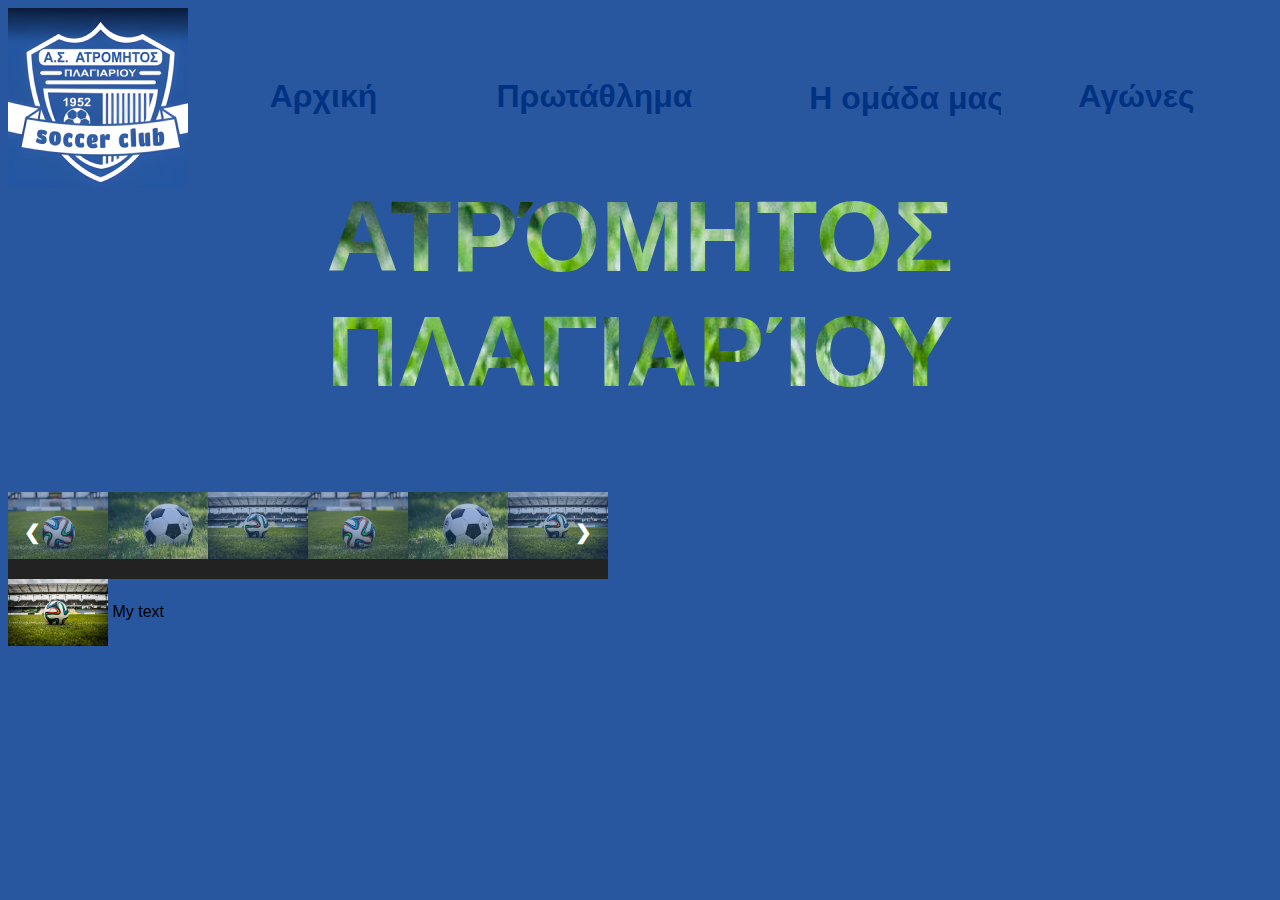
<file: index.html>
<!DOCTYPE html>
<html>
    <head>
        <meta charset="UTF-8">
        <title>Ατρόμητος Πλαγιαρίου</title>
        <meta name="viewport" content="width=device-width, initial-scale=1">
        <link rel="stylesheet" type="text/css" href="style.css" />
        <link rel="stylesheet" href="https://cdnjs.cloudflare.com/ajax/libs/font-awesome/4.7.0/css/font-awesome.min.css">
        <script src="/script.js"></script>
    </head>
    <body>
        <div id="banner">
            <img style="width: 180px; height: 180px;" src="/media/Banner.png" />  
            
            <div id="nav-bar"><a href="/index.html">Αρχική</a></div>
            <div id="nav-bar"><a href="/pages/championship.html">Πρωτάθλημα</a></div>
            <div id="nav-bar">
                <div id= "nav-bar" class= "dropdown">
                    <button class="dropbtn"> Η ομάδα μας <i class="fa fa-caret-down"></i> </button>
                    <div class="dropdown-content">
                        <a href="/pages/history.html"> Η ιστορία μας </a>
                        <a href="/pages/program.html"> Προγράμματα </a>
                        <a href="/pages/our_team.html"> Ομάδα αγώνων </a>
                        <a href="/pages/contact_us.html"> Επικοινωνία </a>
                    </div>
                </div>
            </div>
            <div id="nav-bar"><a href="/pages/matches.html">Αγώνες</a></div>
        </div>
        <h2 id="title"> Ατρόμητος Πλαγιαρίου </h2>

        <!-- Container for the image gallery -->
        <div class="container">
            <div class="row">
                <div class="column">
                    <img class="demo cursor" src="/media/image (2).jpg" style="width:100%" onclick="currentSlide(1)" alt="The Woods">
                </div>
                <div class="column">
                    <img class="demo cursor" src="/media/image (3).jpg" style="width:100%" onclick="currentSlide(2)" alt="Cinque Terre">
                </div>
                <div class="column">
                    <img class="demo cursor" src="/media/image (4).jpg" style="width:100%" onclick="currentSlide(3)" alt="Mountains and fjords">
                </div>
                <div class="column">
                    <img class="demo cursor" src="/media/image (2).jpg" style="width:100%" onclick="currentSlide(4)" alt="Northern Lights">
                </div>
                <div class="column">
                    <img class="demo cursor" src="/media/image (3).jpg" style="width:100%" onclick="currentSlide(5)" alt="Nature and sunrise">
                </div>
                <div class="column">
                    <img class="demo cursor" src="/media/image (4).jpg" style="width:100%" onclick="currentSlide(6)" alt="Snowy Mountains">
                </div>
            </div>

            <div class="caption-container">
                <p id="caption"></p>
            </div>

            <div class="mySlides">
            <div class="numbertext">1 / 6</div>
                <img src="/media/image (2).jpg" style="width:100%">
            </div>
        
            <div class="mySlides">
            <div class="numbertext">2 / 6</div>
                <img src="/media/image (3).jpg" style="width:100%">
            </div>
        
            <div class="mySlides">
            <div class="numbertext">3 / 6</div>
                <img src="/media/image (4).jpg" style="width:100%">
            </div>
        
            <div class="mySlides">
            <div class="numbertext">4 / 6</div>
                <img src="/media/image (2).jpg" style="width:100%">
            </div>
        
            <div class="mySlides">
            <div class="numbertext">5 / 6</div>
                <img src="/media/image (3).jpg" style="width:100%">
            </div>
        
            <div class="mySlides">
            <div class="numbertext">6 / 6</div>
                <img src="/media/image (4).jpg" style="width:100%">
            </div>
        
            <!-- Next and previous buttons -->
            <a class="prev" onclick="plusSlides(-1)">&#10094;</a>
            <a class="next" onclick="plusSlides(1)">&#10095;</a>
        
        <section id="classes">
            <img src="/media/image (4).jpg" width="100px" id="image_classes">
            <span>My text</span>
        </section>
    </body>
</html>
</file>
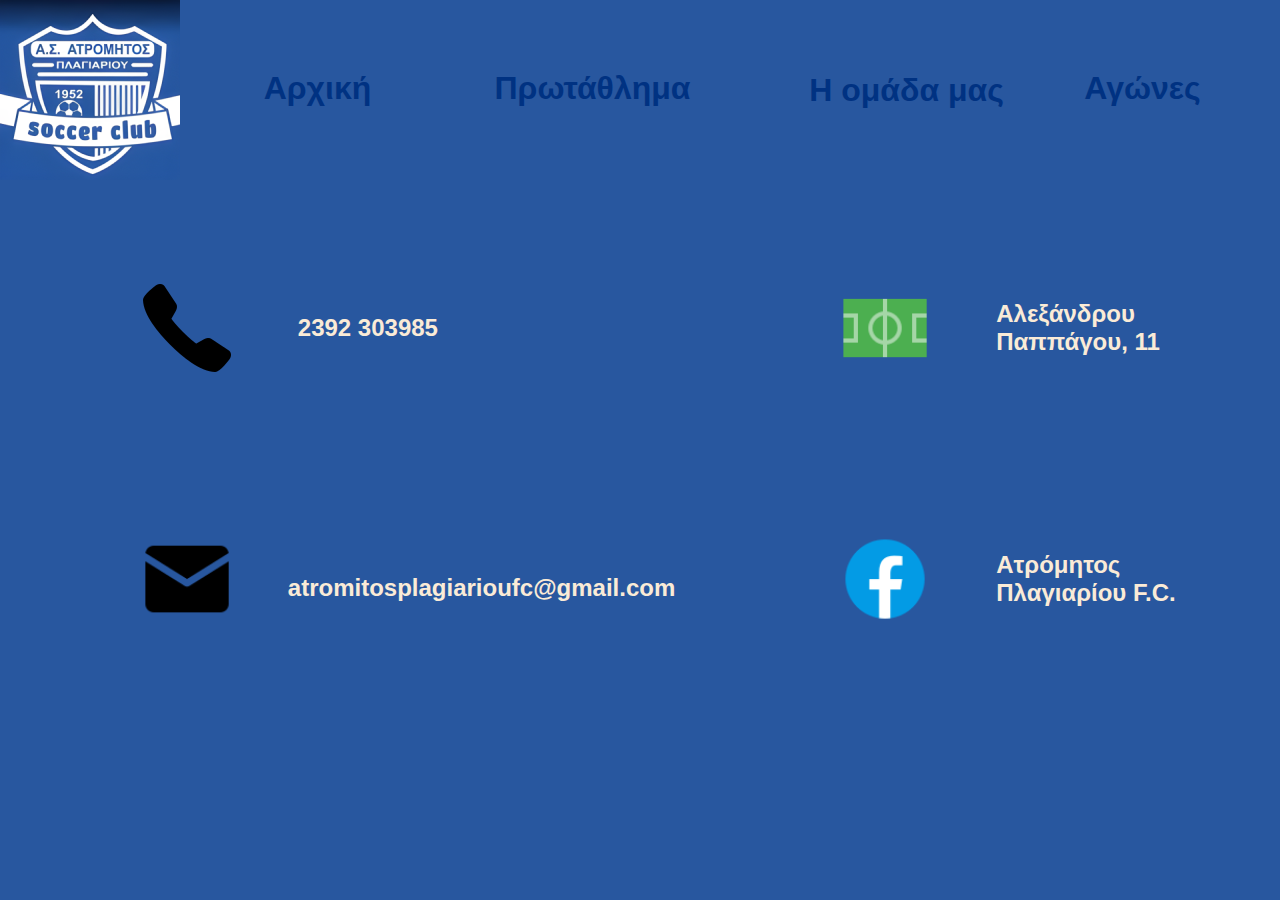
<file: pages/contact_us.html>
<!DOCTYPE html>
<html>
    <head>
        <meta charset="UTF-8">
        <title>Ατρόμητος Πλαγιαρίου</title>
        <meta name="viewport" content="width=device-width, initial-scale=1">
        <link rel="stylesheet" type="text/css" href="/style(2).css" />
        <link rel="stylesheet" href="https://cdnjs.cloudflare.com/ajax/libs/font-awesome/4.7.0/css/font-awesome.min.css">
        <script src="/script.js"></script>
    </head>
    <body>
        <div id="banner">
        <img style="width: 180px; height: 180px;" src="/media/Banner.png" />  
        <div id="nav-bar"><a href="/index.html">Αρχική</a></div>
        <div id="nav-bar"><a href="/pages/championship.html">Πρωτάθλημα</a></div>
        <div id="nav-bar">
            <div id= "nav-bar" class= "dropdown">
            <button class="dropbtn"> Η ομάδα μας <i class="fa fa-caret-down"></i> </button>
                <div class="dropdown-content">
                <a href="/pages/history.html"> Η ιστορία μας </a>
                <a href="/pages/program.html"> Προγράμματα </a>
                <a href="/pages/our_team.html"> Ομάδα αγώνων </a>
                <a href="#"> Επικοινωνία </a>
                </div>
            </div>
        </div>
        <div id="nav-bar"><a href="/pages/matches.html">Αγώνες</a></div>
        </div>
        <div id="contact_table">
            <table>
                <tr>
                    <td id="cell"> <a href="tel:6987391425"> <img src="/media/icons8-phone-100.png" width="100px" id="contact_icon"> </a> </td>
                    <td id="cell"><h2 id="contact"> 2392 303985 </h2></td>
                    <td id="cell"> <a href="https://www.google.com/maps/place/%CE%93%CE%AE%CF%80%CE%B5%CE%B4%CE%BF+%CE%A0%CE%BB%CE%B1%CE%B3%CE%B9%CE%B1%CF%81%CE%AF%CE%BF%CF%85+%22%CE%91%CE%B8.+%CE%A0%CE%BB%CF%89%CF%84%CF%83%CE%B9%CE%BA%CE%B1%CF%82%22/@40.478015,22.9573694,18z/data=!4m6!3m5!1s0x14a815c17d2b1c8d:0x1d67fe80f4d20549!8m2!3d40.4778632!4d22.9566832!16s%2Fg%2F11f64hlc1z?entry=ttu" target="_blank"> <img src="/media/icons8-stadium-96.png" width="100px" id="contact_icon"> </a> </td>
                    <td id="cell"><h2 id="contact"> Αλεξάνδρου Παππάγου, 11</h2></td>
                </tr>
                <tr>
                    <td id="cell"><a href= "mailto: atromitosplagiarioufc@gmail.com" ?SUBJECT=”urgent email”> <img src="/media/icons8-email-96.png" width="100px" id="contact_icon"> </a> </td>
                    <td id="special_cell"><h2 id="contact"> atromitosplagiarioufc@gmail.com </h2></td>
                    <td id="cell"><a href="https://www.facebook.com/AtromitosP/?locale=el_GR" target="_blank"><img src="/media/icons8-facebook-96.png" width="100px" id="contact_icon"></a></td>
                    <td id="cell"><h2 id="contact"> Ατρόμητος Πλαγιαρίου F.C. </h2></td>
                </tr>
            </table>
        </div>
    </body>
</html>
</file>
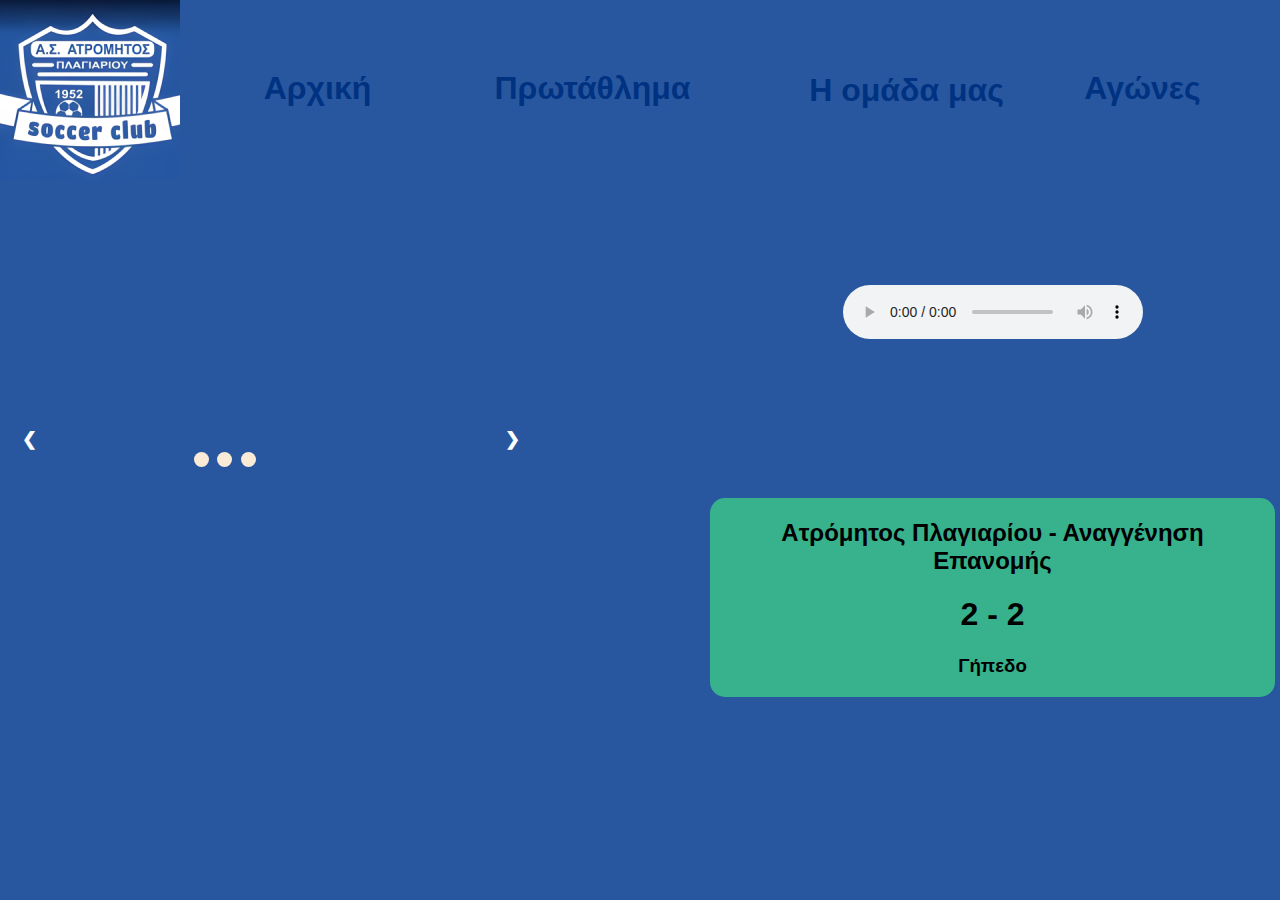
<file: pages/history.html>
<!DOCTYPE html>
<html>
    <head>
        <meta charset="UTF-8">
        <title>Ατρόμητος Πλαγιαρίου</title>
        <meta name="viewport" content="width=device-width, initial-scale=1">
        <link rel="stylesheet" type="text/css" href="/style_matches.css" />
        <link rel="stylesheet" href="https://cdnjs.cloudflare.com/ajax/libs/font-awesome/4.7.0/css/font-awesome.min.css">
        <script src="/script.js"></script>
    </head>
    <body>
        <div id="banner">
        <img style="width: 180px; height: 180px;" src="/media/Banner.png" />  
        <div id="nav-bar"><a href="/index.html">Αρχική</a></div>
        <div id="nav-bar"><a href="/pages/championship.html">Πρωτάθλημα</a></div>
        <div id="nav-bar">
            <div id= "nav-bar" class= "dropdown">
            <button class="dropbtn"> Η ομάδα μας <i class="fa fa-caret-down"></i> </button>
                <div class="dropdown-content">
                <a href="#"> Η ιστορία μας </a>
                <a href="/pages/program.html"> Προγράμματα </a>
                <a href="/pages/our_team.html"> Ομάδα αγώνων </a>
                <a href="/pages/contact_us.html"> Επικοινωνία </a>
                </div>
            </div>
            </div>
        <div id="nav-bar"><a href="/pages/matches.html">Αγώνες</a></div>
        </div>
      <div id="audio">
        <audio controls>
            <source src="/media/music.mp3" type="audio/mp3">
          Your browser does not support the audio element.
          </audio>
      </div>
      <table id= "matches_info_table">
            <tr>
                <td rowspan="2" style="width:700px;"> 
                    <div class="slideshow-container">

                        <!-- Full-width images with number and caption text -->
                        <div class="mySlides fade">
                          <div class="numbertext">1 / 3</div>
                          <section class="pitch">
                            <div class="field left">
                                <div class="penalty-area">
                                </div>
                            </div>
                            <div class="center-circle"></div>
                              <div class="home-team">
                                <div class="player one"></div>
                                <div class="player two"></div>
                                <div class="player three"></div>
                                <div class="player four"></div>
                                <div class="player five"></div>
                                <div class="player six"></div>
                                <div class="player seven"></div>
                                <div class="player eight"></div>
                                <div class="player nine"></div>
                                <div class="player ten"></div>
                                <div class="player eleven"></div>
                              </div>
                              <div class="visitor-team">
                                <div class="player one"></div>
                                <div class="player two"></div>
                                <div class="player three"></div>
                                <div class="player four"></div>
                                <div class="player five"></div>
                                <div class="player six"></div>
                                <div class="player seven"></div>
                                <div class="player eight"></div>
                                <div class="player nine"></div>
                                <div class="player ten"></div>
                                <div class="player eleven"></div>
                              </div>
                              <div class="field right">
                                <div class="penalty-area">
                                </div>
                            </div>
                          </section> 
                          <div class="text">Caption Text</div>
                        </div>
                      
                        <div class="mySlides fade">
                          <div class="numbertext">2 / 3</div>
                          <section class="pitch">
                            <div class="field left">
                                <div class="penalty-area">
                                </div>
                            </div>
                            <div class="center-circle"></div>
                              <div class="home-team">
                                <div class="player one"></div>
                                <div class="player two"></div>
                                <div class="player three"></div>
                                <div class="player four"></div>
                                <div class="player five"></div>
                                <div class="player six"></div>
                                <div class="player seven"></div>
                                <div class="player eight"></div>
                                <div class="player nine"></div>
                                <div class="player ten"></div>
                                <div class="player eleven"></div>
                              </div>
                              <div class="visitor-team">
                                <div class="player one"></div>
                                <div class="player two"></div>
                                <div class="player three"></div>
                                <div class="player four"></div>
                                <div class="player five"></div>
                                <div class="player six"></div>
                                <div class="player seven"></div>
                                <div class="player eight"></div>
                                <div class="player nine"></div>
                                <div class="player ten"></div>
                                <div class="player eleven"></div>
                              </div>
                              <div class="field right">
                                <div class="penalty-area">
                                </div>
                            </div>
                          </section>    
                          <div class="text"> 18:53 - 67:38</div>
                        </div>
                      
                        <div class="mySlides fade">
                          <div class="numbertext">3 / 3</div>
                          <section class="pitch">
                            <div class="field left">
                                <div class="penalty-area">
                                </div>
                            </div>
                            <div class="center-circle"></div>
                              <div class="home-team">
                                <div class="player one"></div>
                                <div class="player two"></div>
                                <div class="player three"></div>
                                <div class="player four"></div>
                                <div class="player five"></div>
                                <div class="player six"></div>
                                <div class="player seven"></div>
                                <div class="player eight"></div>
                                <div class="player nine"></div>
                                <div class="player ten"></div>
                                <div class="player eleven"></div>
                              </div>
                              <div class="visitor-team">
                                <div class="player one"></div>
                                <div class="player two"></div>
                                <div class="player three"></div>
                                <div class="player four"></div>
                                <div class="player five"></div>
                                <div class="player six"></div>
                                <div class="player seven"></div>
                                <div class="player eight"></div>
                                <div class="player nine"></div>
                                <div class="player ten"></div>
                                <div class="player eleven"></div>
                              </div>
                              <div class="field right">
                                <div class="penalty-area">
                                </div>
                            </div>
                          </section> 
                          <div class="text">Caption Three</div>
                        </div>
                      
                        <!-- Next and previous buttons -->
                        <a class="prev" onclick="plusSlides(-1)">&#10094;</a>
                        <a class="next" onclick="plusSlides(1)">&#10095;</a>
                      </div>
                      <br>
                      
                      <!-- The dots/circles -->
                      <div style="text-align:center" id="dots">
                        <span class="dot" onclick="currentSlide(1)"></span>
                        <span class="dot" onclick="currentSlide(2)"></span>
                        <span class="dot" onclick="currentSlide(3)"></span>
                      </div>
                </td>
                <td style="text-align: center; padding-bottom: 150px; padding-top: 50px;">
                    <audio src="/media/music.mp3" controls></audio>
                </td>
            </tr>
            <tr>
                <td style="text-align: center; background-color: rgb(55, 178, 141); padding-left: 40px; padding-right: 40px; border-radius: 15px;">
                    <h2> Ατρόμητος Πλαγιαρίου - Αναγγένηση Επανομής</h2>
                    <h1> 2 - 2 </h1>
                    <h3> Γήπεδο </h3>
                </td>
            </tr>
        </table>
    </body>
</html>
</file>
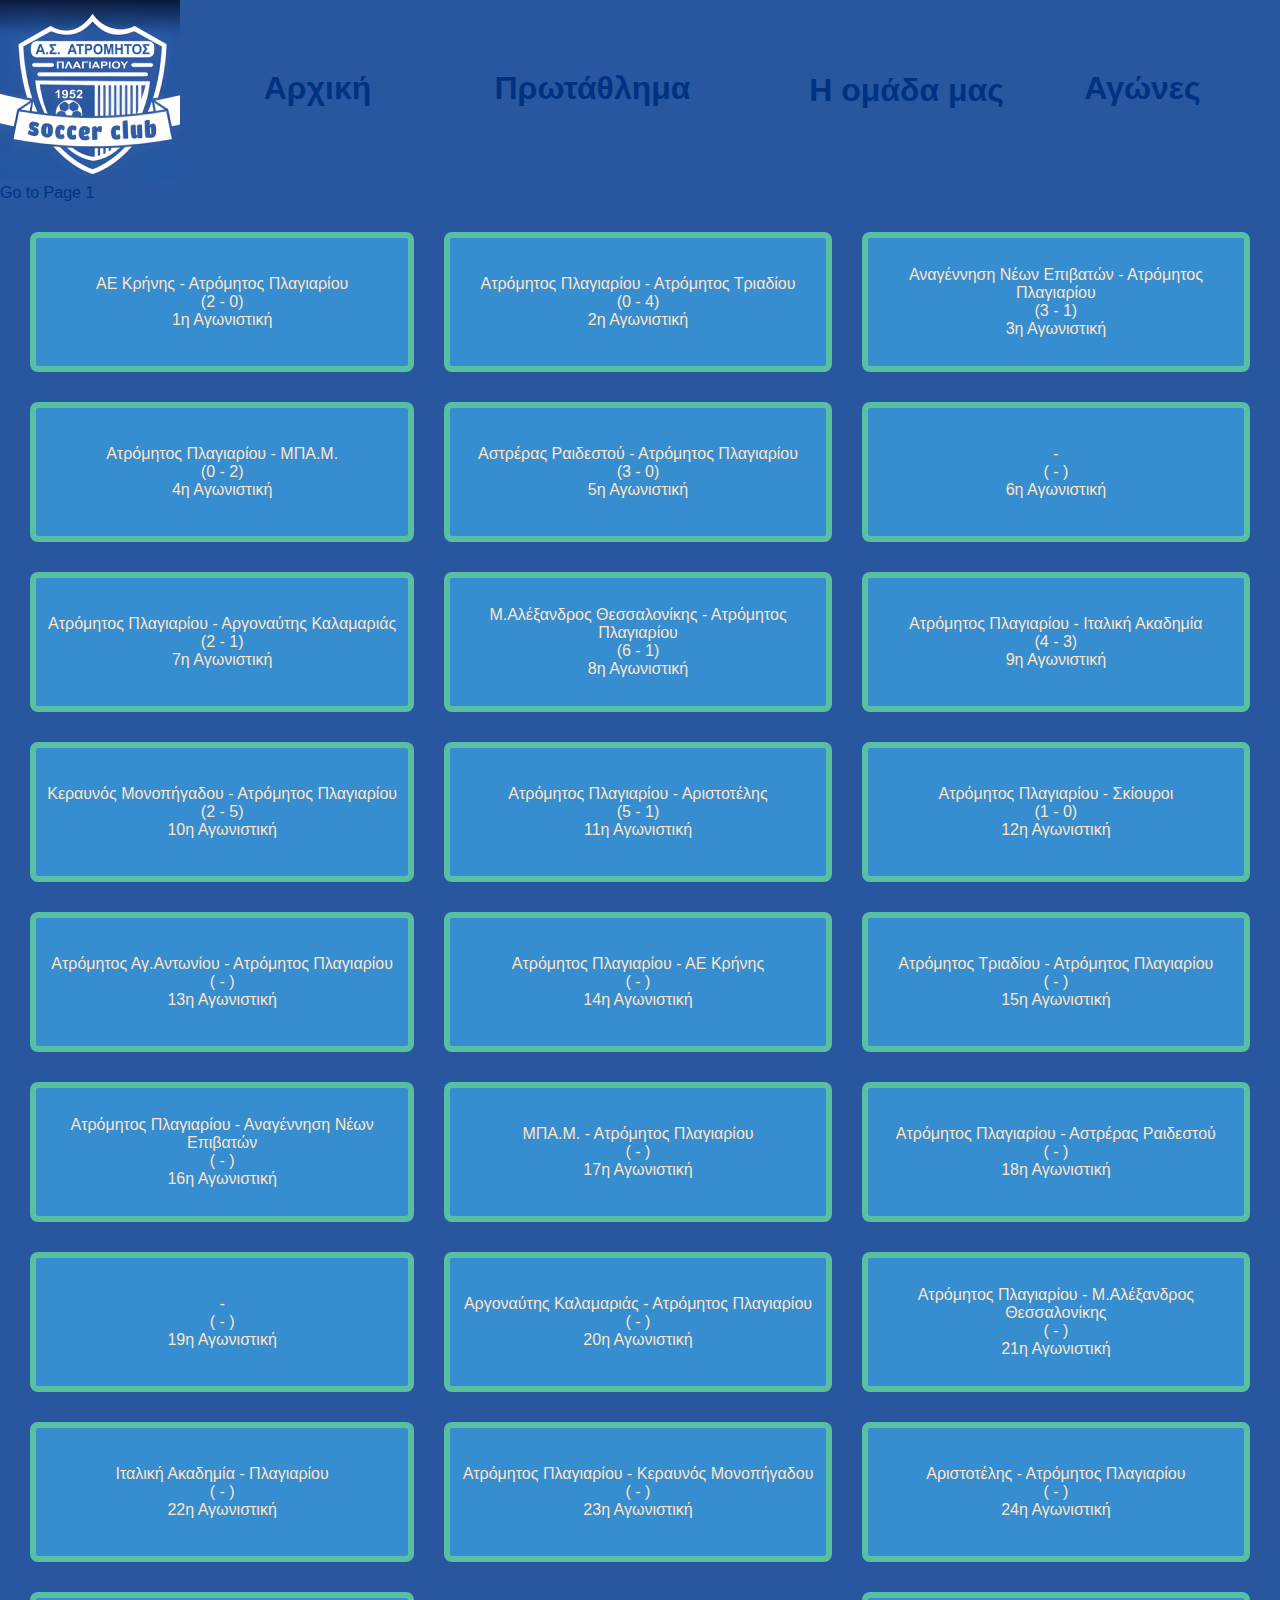
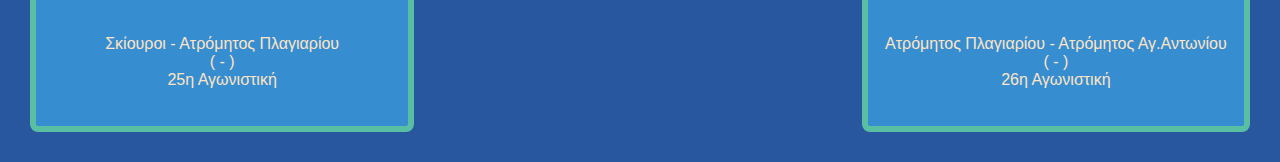
<file: pages/matches.html>
<!DOCTYPE html>
<html>
  <head>
    <meta charset="UTF-8">
    <title>Ατρόμητος Πλαγιαρίου</title>
    <meta name="viewport" content="width=device-width, initial-scale=1">
    <link rel="stylesheet" type="text/css" href="/style(2).css" />
    <link rel="stylesheet" href="https://cdnjs.cloudflare.com/ajax/libs/font-awesome/4.7.0/css/font-awesome.min.css">
    <script src="/script.js"></script>
  </head>
  <body>
    <div id="banner">
      <img style="width: 180px; height: 180px;" src="/media/Banner.png" />  
      <div id="nav-bar"><a href="/index.html">Αρχική</a></div>
      <div id="nav-bar"><a href="/pages/championship.html">Πρωτάθλημα</a></div>
      <div id="nav-bar">
        <div id= "nav-bar" class= "dropdown">
          <button class="dropbtn"> Η ομάδα μας <i class="fa fa-caret-down"></i> </button>
            <div class="dropdown-content">
              <a href="/pages/history.html"> Η ιστορία μας </a>
              <a href="/pages/program.html"> Προγράμματα </a>
              <a href="/pages/our_team.html"> Ομάδα αγώνων </a>
              <a href="/pages/contact_us.html"> Επικοινωνία </a>
            </div>
          </div>
        </div>
      <div id="nav-bar"><a href="#">Αγώνες</a></div>
    </div>
        <div>
            <table class="table" id="matches" style="width:100%;">
                <tbody>
                    <tr style="height: 140px;">
                       <a href="/pages/matches_info.html?page=1">Go to Page 1</a>
                        <td id="match"> ΑΕ Κρήνης - Ατρόμητος Πλαγιαρίου <br> (2 - 0) <br> 1η Αγωνιστική </td>
                        <td id="match"> Ατρόμητος Πλαγιαρίου - Ατρόμητος Τριαδίου <br> (0 - 4) <br> 2η Αγωνιστική </td>
                        <td id="match"> Αναγέννηση Νέων Επιβατών - Ατρόμητος Πλαγιαρίου <br> (3 - 1) <br> 3η Αγωνιστική </td>
                    </tr>
                    <tr style="height: 140px;">
                        <td id="match"> Ατρόμητος Πλαγιαρίου - ΜΠΑ.Μ. <br> (0 - 2) <br> 4η Αγωνιστική</td>
                        <td id="match"> Αστρέρας Ραιδεστού - Ατρόμητος Πλαγιαρίου <br> (3 - 0) <br> 5η Αγωνιστική </td>
                        <td id="match">   -   <br> ( - ) <br> 6η Αγωνιστική </td>
                    </tr>
                    <tr style="height: 140px;">
                        <td id="match"> Ατρόμητος Πλαγιαρίου - Αργοναύτης Καλαμαριάς <br> (2 - 1) <br> 7η Αγωνιστική </td>
                        <td id="match"> Μ.Αλέξανδρος Θεσσαλονίκης - Ατρόμητος Πλαγιαρίου <br> (6 - 1) <br> 8η Αγωνιστική </td>
                        <td id="match"> Ατρόμητος Πλαγιαρίου - Ιταλική Ακαδημία <br> (4 - 3) <br> 9η Αγωνιστική </td>
                    </tr>
                    <tr style="height: 140px;">
                        <td id="match"> Κεραυνός Μονοπήγαδου - Ατρόμητος Πλαγιαρίου <br> (2 - 5) <br> 10η Αγωνιστική </td>
                        <td id="match"> Ατρόμητος Πλαγιαρίου - Αριστοτέλης <br> (5 - 1) <br> 11η Αγωνιστική </td>
                        <td id="match"> Ατρόμητος Πλαγιαρίου - Σκίουροι <br> (1 - 0) <br> 12η Αγωνιστική </td>
                    </tr>
                    <tr style="height: 140px;">
                        <td id="match"> Ατρόμητος Αγ.Αντωνίου - Ατρόμητος Πλαγιαρίου <br> ( - ) <br> 13η Αγωνιστική </td>
                        <td id="match"> Ατρόμητος Πλαγιαρίου - ΑΕ Κρήνης <br> ( - ) <br> 14η Αγωνιστική </td>
                        <td id="match"> Ατρόμητος Τριαδίου - Ατρόμητος Πλαγιαρίου <br> ( - ) <br> 15η Αγωνιστική </td>
                    </tr>
                    <tr style="height: 140px;">
                        <td id="match"> Ατρόμητος Πλαγιαρίου - Αναγέννηση Νέων Επιβατών <br> ( - ) <br> 16η Αγωνιστική </td>
                        <td id="match"> ΜΠΑ.Μ. - Ατρόμητος Πλαγιαρίου <br> ( - ) <br> 17η Αγωνιστική </td>
                        <td id="match"> Ατρόμητος Πλαγιαρίου - Αστρέρας Ραιδεστού <br> ( - ) <br> 18η Αγωνιστική </td>
                    </tr>
                    <tr style="height: 140px;">
                        <td id="match">  -  <br> ( - ) <br> 19η Αγωνιστική </td>
                        <td id="match"> Αργοναύτης Καλαμαριάς - Ατρόμητος Πλαγιαρίου <br> ( - ) <br> 20η Αγωνιστική </td>
                        <td id="match"> Ατρόμητος Πλαγιαρίου - Μ.Αλέξανδρος Θεσσαλονίκης <br> ( - ) <br> 21η Αγωνιστική </td>
                    </tr>
                    <tr style="height: 140px;">
                        <td id="match"> Ιταλική Ακαδημία - Πλαγιαρίου <br> ( - ) <br> 22η Αγωνιστική </td>
                        <td id="match"> Ατρόμητος Πλαγιαρίου - Κεραυνός Μονοπήγαδου <br> ( - ) <br> 23η Αγωνιστική </td>
                        <td id="match"> Αριστοτέλης - Ατρόμητος Πλαγιαρίου <br> ( - ) <br> 24η Αγωνιστική </td>
                    </tr>
                    <tr style="height: 140px;">
                        <td id="match"> Σκίουροι - Ατρόμητος Πλαγιαρίου <br> ( - ) <br> 25η Αγωνιστική </td>
                        <td></td>
                        <td id="match"> Ατρόμητος Πλαγιαρίου - Ατρόμητος Αγ.Αντωνίου <br> ( - ) <br> 26η Αγωνιστική </td>
                    </tr>
                </tbody>
            </table>
        </div>
    </body>
</html>
</file>
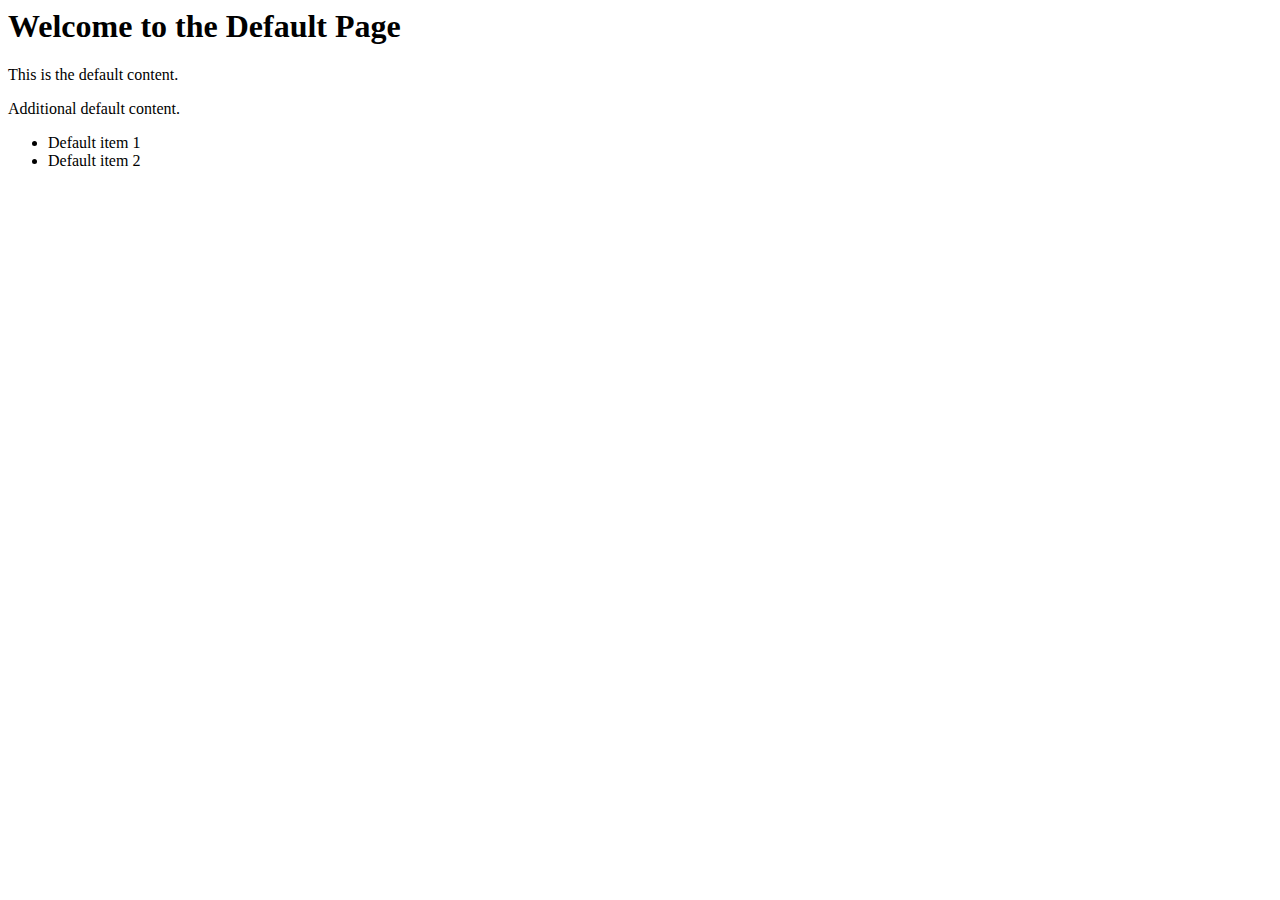
<file: pages/matches_info.html>
<DOCTYPE html>
<html lang="en">
<head>
    <meta charset="UTF-8">
    <meta name="viewport" content="width=device-width, initial-scale=1.0">
    <title> Πληροφορίες αγώνα </title>
    <script>
        document.addEventListener('DOMContentLoaded', function() {
            // Get the query string from the URL
            let params = new URLSearchParams(window.location.search);
            
            // Get the 'page' parameter
            let page = params.get('page');

            // Define the content for each page
            const pages = {
                '1': `
                    <body>
                        <div id="banner">
                        <img style="width: 180px; height: 180px;" src="/media/Banner.png" />  
                        <div id="nav-bar"><a href="/index.html">Αρχική</a></div>
                        <div id="nav-bar"><a href="/pages/championship.html">Πρωτάθλημα</a></div>
                        <div id="nav-bar">
                            <div id= "nav-bar" class= "dropdown">
                            <button class="dropbtn"> Η ομάδα μας <i class="fa fa-caret-down"></i> </button>
                                <div class="dropdown-content">
                                <a href="#"> Η ιστορία μας </a>
                                <a href="/pages/program.html"> Προγράμματα </a>
                                <a href="/pages/our_team.html"> Ομάδα αγώνων </a>
                                <a href="/pages/contact_us.html"> Επικοινωνία </a>
                                </div>
                            </div>
                            </div>
                        <div id="nav-bar"><a href="/pages/matches.html">Αγώνες</a></div>
                        </div>
                    </div>
                    <table id= "matches_info_table">
                            <tr>
                                <td rowspan="2" style="width:700px;"> 
                                    <div class="slideshow-container">

                                        <!-- Full-width images with number and caption text -->
                                        <div class="mySlides fade">
                                        <div class="numbertext">1 / 3</div>
                                        <section class="pitch">
                                            <div class="field left">
                                                <div class="penalty-area">
                                                </div>
                                            </div>
                                            <div class="center-circle"></div>
                                            <div class="home-team">
                                                <div class="player one"></div>
                                                <div class="player two"></div>
                                                <div class="player three"></div>
                                                <div class="player four"></div>
                                                <div class="player five"></div>
                                                <div class="player six"></div>
                                                <div class="player seven"></div>
                                                <div class="player eight"></div>
                                                <div class="player nine"></div>
                                                <div class="player ten"></div>
                                                <div class="player eleven"></div>
                                            </div>
                                            <div class="visitor-team">
                                                <div class="player one"></div>
                                                <div class="player two"></div>
                                                <div class="player three"></div>
                                                <div class="player four"></div>
                                                <div class="player five"></div>
                                                <div class="player six"></div>
                                                <div class="player seven"></div>
                                                <div class="player eight"></div>
                                                <div class="player nine"></div>
                                                <div class="player ten"></div>
                                                <div class="player eleven"></div>
                                            </div>
                                            <div class="field right">
                                                <div class="penalty-area">
                                                </div>
                                            </div>
                                        </section> 
                                        <div class="text">Caption Text</div>
                                        </div>
                                    
                                        <div class="mySlides fade">
                                        <div class="numbertext">2 / 3</div>
                                        <section class="pitch">
                                            <div class="field left">
                                                <div class="penalty-area">
                                                </div>
                                            </div>
                                            <div class="center-circle"></div>
                                            <div class="home-team">
                                                <div class="player one"></div>
                                                <div class="player two"></div>
                                                <div class="player three"></div>
                                                <div class="player four"></div>
                                                <div class="player five"></div>
                                                <div class="player six"></div>
                                                <div class="player seven"></div>
                                                <div class="player eight"></div>
                                                <div class="player nine"></div>
                                                <div class="player ten"></div>
                                                <div class="player eleven"></div>
                                            </div>
                                            <div class="visitor-team">
                                                <div class="player one"></div>
                                                <div class="player two"></div>
                                                <div class="player three"></div>
                                                <div class="player four"></div>
                                                <div class="player five"></div>
                                                <div class="player six"></div>
                                                <div class="player seven"></div>
                                                <div class="player eight"></div>
                                                <div class="player nine"></div>
                                                <div class="player ten"></div>
                                                <div class="player eleven"></div>
                                            </div>
                                            <div class="field right">
                                                <div class="penalty-area">
                                                </div>
                                            </div>
                                        </section>    
                                        <div class="text"> 18:53 - 67:38</div>
                                        </div>
                                    
                                        <div class="mySlides fade">
                                        <div class="numbertext">3 / 3</div>
                                        <section class="pitch">
                                            <div class="field left">
                                                <div class="penalty-area">
                                                </div>
                                            </div>
                                            <div class="center-circle"></div>
                                            <div class="home-team">
                                                <div class="player one"></div>
                                                <div class="player two"></div>
                                                <div class="player three"></div>
                                                <div class="player four"></div>
                                                <div class="player five"></div>
                                                <div class="player six"></div>
                                                <div class="player seven"></div>
                                                <div class="player eight"></div>
                                                <div class="player nine"></div>
                                                <div class="player ten"></div>
                                                <div class="player eleven"></div>
                                            </div>
                                            <div class="visitor-team">
                                                <div class="player one"></div>
                                                <div class="player two"></div>
                                                <div class="player three"></div>
                                                <div class="player four"></div>
                                                <div class="player five"></div>
                                                <div class="player six"></div>
                                                <div class="player seven"></div>
                                                <div class="player eight"></div>
                                                <div class="player nine"></div>
                                                <div class="player ten"></div>
                                                <div class="player eleven"></div>
                                            </div>
                                            <div class="field right">
                                                <div class="penalty-area">
                                                </div>
                                            </div>
                                        </section> 
                                        <div class="text">Caption Three</div>
                                        </div>
                                    
                                        <!-- Next and previous buttons -->
                                        <a class="prev" onclick="plusSlides(-1)">&#10094;</a>
                                        <a class="next" onclick="plusSlides(1)">&#10095;</a>
                                    </div>
                                    <br>
                                    
                                    <!-- The dots/circles -->
                                    <div style="text-align:center" id="dots">
                                        <span class="dot" onclick="currentSlide(1)"></span>
                                        <span class="dot" onclick="currentSlide(2)"></span>
                                        <span class="dot" onclick="currentSlide(3)"></span>
                                    </div>
                                </td>
                                <td style="text-align: center; padding-bottom: 150px; padding-top: 50px;">
                                    <audio src="/media/music.mp3" controls></audio>
                                </td>
                            </tr>
                            <tr>
                                <td style="text-align: center; background-color: rgb(55, 178, 141); padding-left: 40px; padding-right: 40px; border-radius: 15px;">
                                    <h2> Ατρόμητος Πλαγιαρίου - Αναγγένηση Επανομής</h2>
                                    <h1> 2 - 2 </h1>
                                    <h3> Γήπεδο </h3>
                                </td>
                            </tr>
                        </table>
                        <style>
                            :root {
                                --light_blue: rgb(30, 144, 255);
                                --white: rgb(255, 255, 255);
                                --smoky_white:rgb(200, 200, 200);
                                --blue: rgb(40, 87, 159);
                                --dark_blue: rgb(0, 50, 130);
                            }
                            body{
                                background-color: var(--blue); 
                                background-size: cover;
                            }
                            #title {
                                font-family: 'Gill Sans', 'Gill Sans MT', Calibri, 'Trebuchet MS', sans-serif;
                                background-image: url(/media/grass.jpg);
                                -webkit-background-clip: text;
                                -webkit-text-fill-color: transparent;
                                font-size: 100px;
                                text-align: center;
                                font-weight: bold;
                                text-transform: uppercase;
                                font-family: 'Steelfish Rg', 'helvetica neue', helvetica, arial, sans-serif;
                                font-weight: 800;
                                -webkit-font-smoothing: antialiased;
                                background-position: right top;
                                margin-top: -1vw;
                            }
                            #banner{
                                width: 100%; 
                                height: 100%;
                                padding-right: 0px;
                                padding-bottom: 0px;
                                justify-content: flex-start; 
                                align-items: center;
                                position: absolute;
                                margin-top: -18vw;
                                gap: 0px;
                                display: inline-flex
                            }
                            #nav-bar{
                                width: 380px; 
                                height: 40px; 
                                text-align: center; 
                                color: var(--white); 
                                font-size: 32px; 
                                font-family: Arial; 
                                font-weight: 600;
                                overflow: hidden;
                            }
                            
                            a{text-decoration: none;}
                            a {color: var(--dark_blue)}
                            a:visited {color: var(--dark_blue);}
                            a:hover {color: var(--smoky_white);}
                            a:active {color: var(--white);}
                            
                            .dropdown .dropbtn { 
                                border: none;
                                outline: none;
                                color: var(--dark_blue);
                                margin: 0;
                                width: 380px; 
                                height: 40px; 
                                text-align: center;
                                font-size: 32px; 
                                font-family: Arial; 
                                font-weight: 600;
                                overflow: hidden;
                                background-color: var(--blue);
                            }
                            .navbar a:hover, .dropdown:hover .dropbtn {
                                background-color: var(--blue);
                            }
                            .dropdown-content {
                                display: none;
                                position: absolute;
                                background-color: rgb(240, 248, 255, .5);
                                min-width: 160px;
                                z-index: 1;
                                margin-left: 60px;
                                padding-top: 10px;
                                padding-bottom: 10px;
                                border-radius: 15px;
                            }
                            .dropdown-content a {
                                float: none;
                                color: dimgrey;
                                padding: 12px 16px;
                                text-decoration: none;
                                display: block;
                                text-align: left;
                            }
                            
                            .dropdown-content a:hover {
                                background-color: var(--light_blue);
                            }
                            
                            .dropdown:hover .dropdown-content {
                                display: block;
                            }
                              
                            body {font-family: Verdana, sans-serif; margin:0}
                            .mySlides {display: none}
                            img {vertical-align: middle;}
                            
                            /* Slideshow container */
                            .slideshow-container {
                            max-width: 530px;
                            max-height: 500px;
                            position: relative;
                            margin-left: 0;
                            }
                            
                            /* Next & previous buttons */
                            .prev, .next {
                            cursor: pointer;
                            position: absolute;
                            top: 50%;
                            width: auto;
                            padding: 16px;
                            margin-top: -22px;
                            color: white;
                            font-weight: bold;
                            font-size: 18px;
                            transition: 0.6s ease;
                            border-radius: 0 3px 3px 0;
                            user-select: none;
                            }
                            
                            /* Position the "next button" to the right */
                            .next {
                            right: 0;
                            border-radius: 3px 0 0 3px;
                            }
                            
                            /* On hover, add a black background color with a little bit see-through */
                            .prev:hover, .next:hover {
                            background-color: rgba(0,0,0,0.8);
                            }
                            
                            /* Caption text */
                            .text {
                            color: #f2f2f2;
                            font-size: 15px;
                            padding: 8px 12px;
                            position: absolute;
                            bottom: 100px;
                            width: 100%;
                            text-align: center;
                            }
                            
                            /* Number text (1/3 etc) */
                            .numbertext {
                            color: #f2f2f2;
                            font-size: 12px;
                            padding: 8px 12px;
                            position: absolute;
                            top: 0;
                            }
                            
                            /* The dots/bullets/indicators */
                            .dot {
                            cursor: pointer;
                            height: 15px;
                            width: 15px;
                            margin: 0 2px;
                            background-color: antiquewhite;
                            border-radius: 50%;
                            display: inline-block;
                            transition: background-color 0.6s ease;
                            }

                            #dots {
                                position: absolute;
                                margin-left: 14.5vw;
                            }
                            
                            .active, .dot:hover {
                                background-color: bisque;
                            }
                            
                            /* Fading animation */
                                .fade {
                                animation-name: fade;
                                animation-duration: 2s;
                            }
                            
                            @keyframes fade {
                                from {opacity: .4} 
                                to {opacity: 1}
                            }
                            
                            /* On smaller screens, decrease text size */
                            @media only screen and (max-width: 300px) {
                                .prev, .next,.text {font-size: 11px}
                            }
                            
                            #contact_icon {
                                padding-bottom: 50px;
                                padding-top: 50px;
                            }
                            
                            #contact {
                                padding-bottom: 50px;
                                padding-top: 50px;
                            
                            }
                            
                            #contact_table {
                                position: absolute;
                                margin-top: 1vw;
                                margin-left: 6vw;
                                color: antiquewhite;
                            }
                            
                            #cell {
                                padding-left: 30px;
                                padding-bottom: 20px;
                            }
                            
                            #special_cell {
                                padding-left: 20px;
                                padding-right: 100px;
                            }
                            
                            #match {
                                background-color: rgb(54, 142, 209);
                                border-radius: 15px;
                                text-align: center;
                                border:6px rgba(104, 212, 144, 0.7)
                                solid;border-radius:8px;
                                color: bisque;
                            }
                            
                            table { 
                                border-spacing: 30px; 
                            }
                            
                            .pitch{
                                background-color: #2d9734;
                                width: 375px;
                                height: 535px;
                                position: relative;
                                margin-left: 5vw;
                            }
                            .pitch:after{
                            content: "";
                            border-left: 1px solid white;
                            position: absolute;
                            top :94px;
                            left: 186px;
                            display:block;
                            height:355px;
                            -webkit-transform:rotate(90deg);
                            }
                            
                            .pitch:before{
                            content: "";
                            border: 1px solid white;
                            position: absolute;
                            top: 90px;
                            left: -72px;
                            display:block;
                            width: 515px;
                            height: 355px;
                            -webkit-transform:rotate(90deg);
                            }
                            
                            .center-circle{
                                position: absolute;
                                top: 246.5px;
                                left: 155px;
                                width: 50px;
                                height: 50px;
                                border: 1px solid white;
                                border-radius: 50%;
                            }
                            .center-circle:after{
                                position: absolute;
                                top: 23px;
                                left: 23px;
                                width: 1px;
                                height: 1px;
                                background-color:white;
                                content:"";
                                border:1px solid white;
                            }
                            
                            .penalty-area{
                                position: absolute;
                                height: 140px;
                                width: 80px;
                                border: 1px solid white;
                                -webkit-transform:rotate(90deg);
                            }
                            
                            .left .penalty-area{
                                left: 140px;
                                border-left: 0;
                                top: -20px;
                            }
                            
                            .right .penalty-area{
                                right: 155px;
                                border-right: 0;
                                top: 415px;
                            }
                            
                            .penalty-area:before{
                                position: absolute;
                                height: 70px;
                                width: 35px;
                                top: 35px;
                                border: 1px solid white;
                                content:"";
                            }
                            .left .penalty-area:before{
                                left:0px;
                            border-left:0;
                            }
                            .right .penalty-area:before{
                                right:0px;
                            border-right:0;
                            }
                            
                            .penalty-area:after{
                                position: absolute;
                                height: 2px;
                                width: 2px;
                                top: 70px;
                                background-color:white;
                                content:"";
                            }
                            .left .penalty-area:after{
                                right:15px;
                            }
                            .right .penalty-area:after{
                                left:15px;
                            }
                            
                            .player{
                                position:absolute;
                                border-radius:50%;
                                width:20px;
                                height:20px;
                            }
                            .player:after{
                            font-size:10px;
                            position:absolute;
                            left:3px;
                            }
                            .home-team .player{
                            background:rgb(24, 71, 189);
                            }
                            .home-team .player.one{
                            top:495px;
                            left: 168px;
                            background:rgb(46, 171, 216);
                            }
                            .home-team .player.one:after{
                            content:"1";
                            }
                            .home-team .player.two{
                            top: 400px;
                            left: 50px;
                            }
                            .home-team .player.two:after{
                            content:"2";
                            }
                            .home-team .player.three{
                                top: 400px;
                                left:130px;
                            }
                            .home-team .player.three:after{
                                content:"3";
                            }
                            .home-team .player.four{
                            top: 400px;
                            left: 220px;
                            }
                            .home-team .player.four:after{
                                content:"4";
                            }
                            .home-team .player.five{
                                top: 400px;
                                left: 300px;
                            }
                            .home-team .player.five:after{
                                content:"5";
                            }
                            .home-team .player.six{
                                top:230px;
                                left:50px;
                            }
                            .home-team .player.six:after{
                            content:"6";
                            }
                            .home-team .player.seven{
                            top:230px;
                            left:130px;
                            }
                            .home-team .player.seven:after{
                            content:"7";
                            }
                            .home-team .player.eight{
                            top:230px;
                            left:220px;
                            }
                            .home-team .player.eight:after{
                            content:"8";
                            }
                            .home-team .player.nine{
                            top:230px;
                            left:300px;
                            }
                            .home-team .player.nine:after{
                            content:"9";
                            }
                            .home-team .player.ten{
                            top:100px;
                            left:260px;
                            }
                            .home-team .player.ten:after{
                            content:"10";
                            }
                            .home-team .player.eleven{
                            top:100px;
                            left: 75px;
                            }
                            .home-team .player.eleven:after{
                            content:"11";
                            }
                            
                            .player{
                            animation-duration:5s;
                            animation-timing-function:linear;
                            animation-delay:2s;
                            animation-iteration-count:infinite;
                            animation-direction:alternate;
                            animation-play-state:running;
                            }
                            .home-team .player.nine{
                            animation-name:nine;
                            }
                            
                            .home-team .player.eight{
                            animation-name:eight;
                            }

                            #matches_info_table {
                                border-spacing: 5px;
                                position: absolute;
                                margin-top: 16vw;
                            }

                            #item_table {
                                align-items: center;
                            }
                        </style>
                    </body>
                </html>
                `,
                '2': `
                    <h1>Welcome to Page 2</h1>
                    <p>This is the content for Page 2.</p>
                    <p>Additional content for Page 2.</p>
                    <ul>
                        <li>Item 1 on Page 2</li>
                        <li>Item 2 on Page 2</li>
                    </ul>
                `,
                '3': `
                    <h1>Welcome to Page 3</h1>
                    <p>This is the content for Page 3.</p>
                    <p>Additional content for Page 3.</p>
                    <ul>
                        <li>Item 1 on Page 3</li>
                        <li>Item 2 on Page 3</li>
                    </ul>
                `
            };

            // Default content if no 'page' parameter is found
            const defaultContent = `
                <h1>Welcome to the Default Page</h1>
                <p>This is the default content.</p>
                <p>Additional default content.</p>
                <ul>
                    <li>Default item 1</li>
                    <li>Default item 2</li>
                </ul>
            `;

            // Get the content based on the 'page' parameter
            let content = pages[page] || defaultContent;

            // Update the HTML content
            document.getElementById('dynamic-content').innerHTML = content;
        });
    </script>
</head>
<body>
    <div id="dynamic-content"></div>
</body>
</html>
</file>
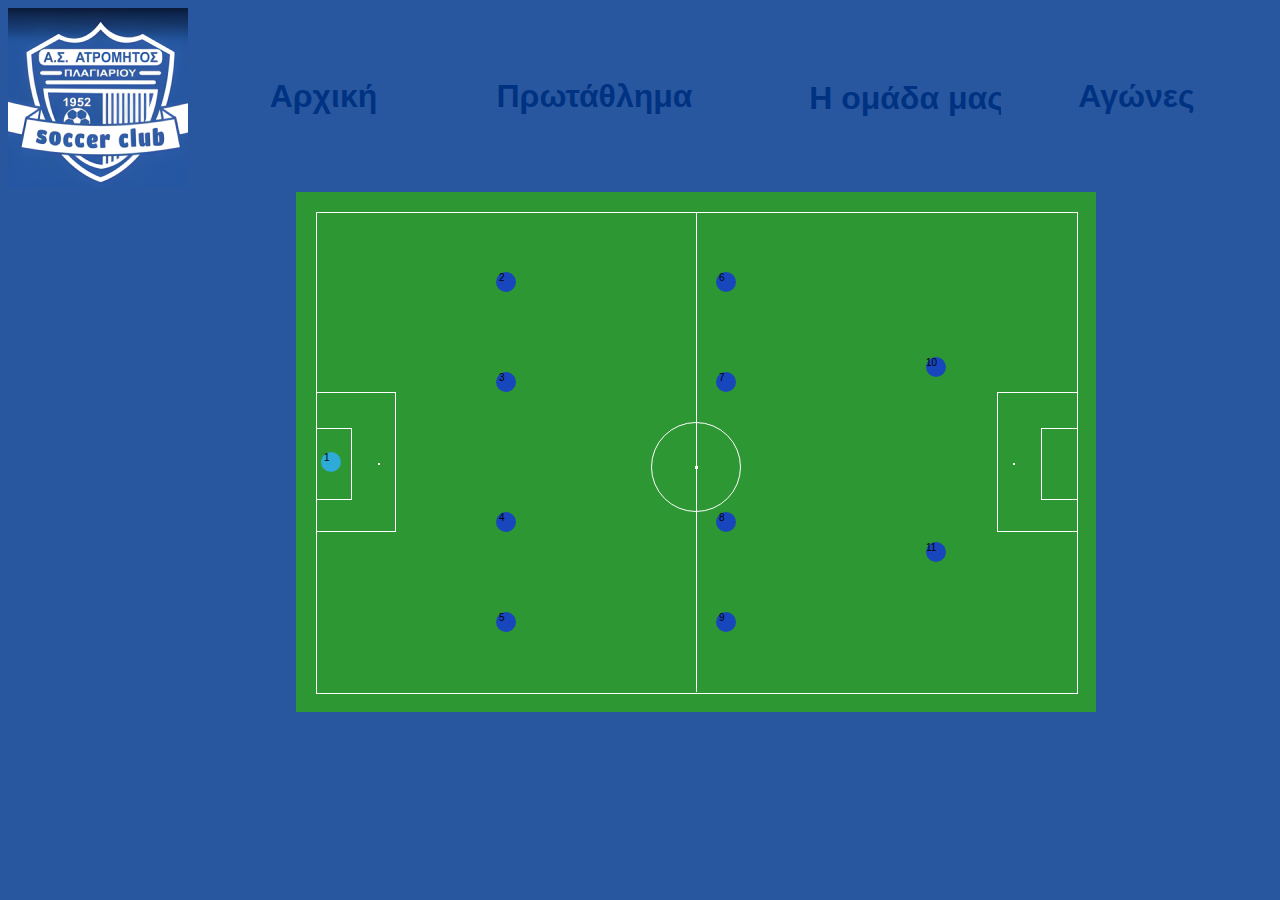
<file: pages/our_team.html>
<!DOCTYPE html>
<html>
  <head>
    <meta charset="UTF-8">
    <title>Ατρόμητος Πλαγιαρίου</title>
    <meta name="viewport" content="width=device-width, initial-scale=1">
    <link rel="stylesheet" type="text/css" href="/style.css" />
    <link rel="stylesheet" href="https://cdnjs.cloudflare.com/ajax/libs/font-awesome/4.7.0/css/font-awesome.min.css">
    <script src="/script.js"></script>
  </head>
  <body>
    <div id="banner">
      <img style="width: 180px; height: 180px;" src="/media/Banner.png" />  
      <div id="nav-bar"><a href="/index.html">Αρχική</a></div>
      <div id="nav-bar"><a href="/pages/championship.html">Πρωτάθλημα</a></div>
      <div id="nav-bar">
        <div id= "nav-bar" class= "dropdown">
          <button class="dropbtn"> Η ομάδα μας <i class="fa fa-caret-down"></i> </button>
            <div class="dropdown-content">
              <a href="/pages/history.html"> Η ιστορία μας </a>
              <a href="/pages/program.html"> Προγράμματα </a>
              <a href="/pages/our_team.html"> Ομάδα αγώνων </a>
              <a href="/pages/contact_us.html"> Επικοινωνία </a>
            </div>
          </div>
        </div>
      <div id="nav-bar"><a href="/pages/matches.html">Αγώνες</a></div>
    </div>
    <div>
      <section class="pitch">
        <div class="field left">
            <div class="penalty-area">
            </div>
        </div>
        <div class="field right">
            <div class="penalty-area">
            </div>
        </div>
        <div class="center-circle"></div>
          <div class="home-team">
            <div class="player one"></div>
            <div class="player two"></div>
            <div class="player three"></div>
            <div class="player four"></div>
            <div class="player five"></div>
            <div class="player six"></div>
            <div class="player seven"></div>
            <div class="player eight"></div>
            <div class="player nine"></div>
            <div class="player ten"></div>
            <div class="player eleven"></div>
          </div>
          <div class="visitor-team">
            <div class="player one"></div>
            <div class="player two"></div>
            <div class="player three"></div>
            <div class="player four"></div>
            <div class="player five"></div>
            <div class="player six"></div>
            <div class="player seven"></div>
            <div class="player eight"></div>
            <div class="player nine"></div>
            <div class="player ten"></div>
            <div class="player eleven"></div>
          </div>
        </section>
    </div>
  </body>
</html>
</file>
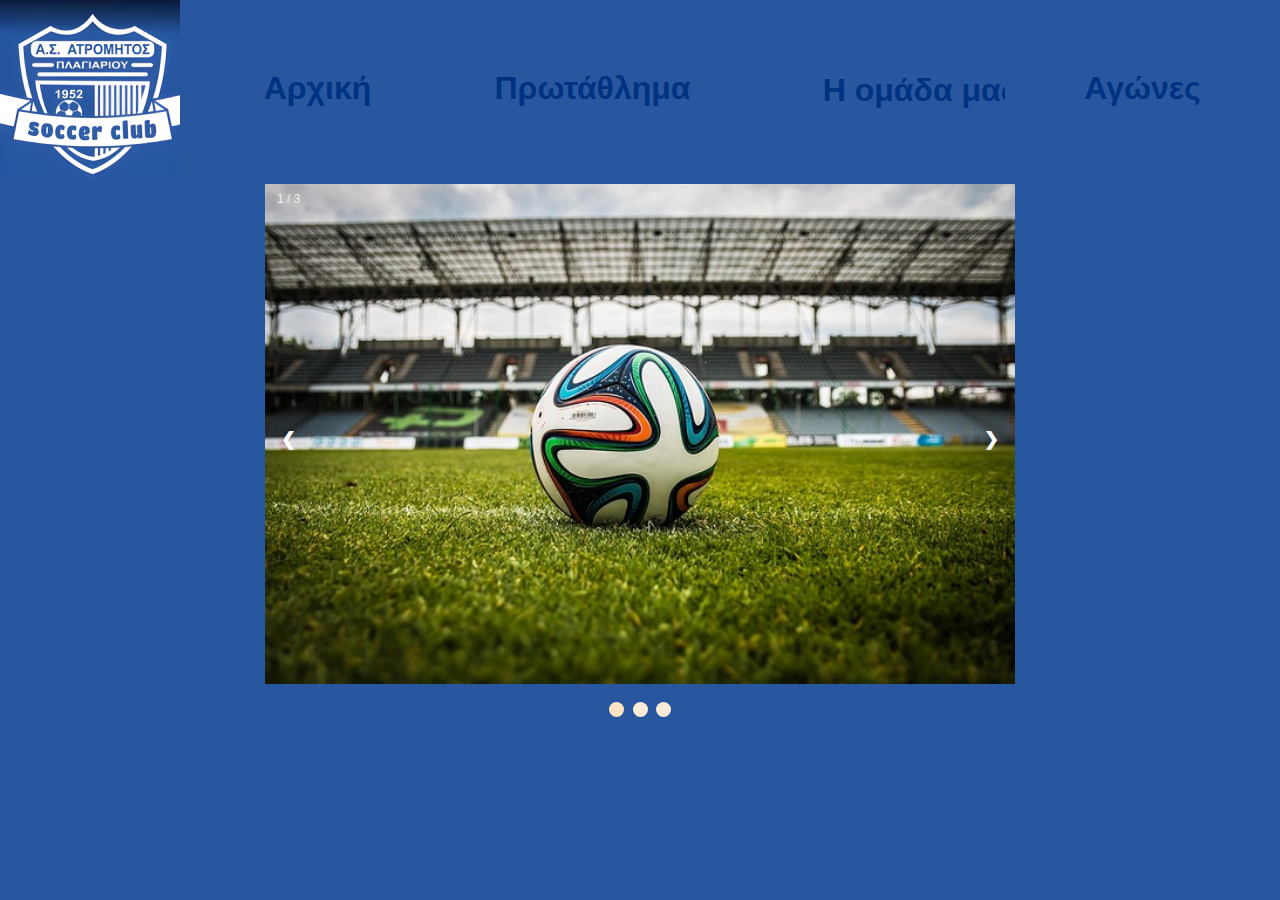
<file: pages/program.html>
<!DOCTYPE html>
<html>
    <head>
        <meta name="viewport" content="width=device-width, initial-scale=1">
        <link rel="stylesheet" href="/style(2).css">
    </head>
    <body>
        <div id="banner">
            <img style="width: 180px; height: 180px;" src="/media/Banner.png" />  
            
            <div id="nav-bar"><a href="/index.html">Αρχική</a></div>
            <div id="nav-bar"><a href="/pages/championship.html">Πρωτάθλημα</a></div>
            <div id="nav-bar">
                <div id= "nav-bar" class= "dropdown">
                    <button class="dropbtn"> Η ομάδα μας <i class="fa fa-caret-down"></i> </button>
                    <div class="dropdown-content">
                        <a href="/pages/history.html"> Η ιστορία μας </a>
                        <a href="#"> Προγράμματα </a>
                        <a href="/pages/our_team.html"> Ομάδα αγώνων </a>
                        <a href="/pages/contact_us.html"> Επικοινωνία </a>
                    </div>
                </div>
            </div>
            <div id="nav-bar"><a href="/pages/matches.html">Αγώνες</a></div>
        </div>
        <div class="slideshow-container">

        <div class="mySlides fade">
        <div class="numbertext">1 / 3</div>
        <img src="/media/image (4).jpg" style="width:100%">
        </div>

        <div class="mySlides fade">
        <div class="numbertext">2 / 3</div>
        <img src="/media/image (3).jpg" style="width:100%">
        </div>

        <div class="mySlides fade">
        <div class="numbertext">3 / 3</div>
        <img src="/media/image (2).jpg" style="width:100%">
        </div>

        <a class="prev" onclick="plusSlides(-1)">❮</a>
        <a class="next" onclick="plusSlides(1)">❯</a>

        </div>
        <br>

        <div style="text-align:center">
        <span class="dot" onclick="currentSlide(1)"></span> 
        <span class="dot" onclick="currentSlide(2)"></span> 
        <span class="dot" onclick="currentSlide(3)"></span> 
        </div>

        <script>
            let slideIndex = 1;
            showSlides(slideIndex);

            function plusSlides(n) {
            showSlides(slideIndex += n);
            }

            function currentSlide(n) {
            showSlides(slideIndex = n);
            }

            function showSlides(n) {
            let i;
            let slides = document.getElementsByClassName("mySlides");
            let dots = document.getElementsByClassName("dot");
            if (n > slides.length) {slideIndex = 1}    
            if (n < 1) {slideIndex = slides.length}
            for (i = 0; i < slides.length; i++) {
                slides[i].style.display = "none";  
            }
            for (i = 0; i < dots.length; i++) {
                dots[i].className = dots[i].className.replace(" active", "");
            }
            slides[slideIndex-1].style.display = "block";  
            dots[slideIndex-1].className += " active";
            }
        </script>
    </body>
</html>
</file>
<file: style.css>
:root {
  --light_blue: rgb(30, 144, 255);
  --white: rgb(255, 255, 255);
  --smoky_white:rgb(200, 200, 200);
  --blue: rgb(40, 87, 159);
  --dark_blue: rgb(0, 50, 130);
}

body{
  background-color: var(--blue); 
  background-size: cover;
}

#title {
  font-family: 'Gill Sans', 'Gill Sans MT', Calibri, 'Trebuchet MS', sans-serif;
  background-image: url(/media/grass.jpg);
  -webkit-background-clip: text;
  -webkit-text-fill-color: transparent;
  font-size: 100px;
  text-align: center;
  font-weight: bold;
  text-transform: uppercase;
  font-family: 'Steelfish Rg', 'helvetica neue', helvetica, arial, sans-serif;
  font-weight: 800;
  -webkit-font-smoothing: antialiased;
  background-position: right top;
  margin-top: -1vw;
}

#banner{
  width: 100%; 
  height: 100%; 
  padding-bottom: 0; 
  padding-right: 0; 
  justify-content: flex-start; 
  align-items: center; 
  gap: 0px;
  display: inline-flex
}

#nav-bar{
  width: 380px; 
  height: 40px; 
  text-align: center; 
  color: var(--white); 
  font-size: 32px; 
  font-family: Arial; 
  font-weight: 600;
  overflow: hidden;
}

a{text-decoration: none;}
a {color: var(--dark_blue)}
a:visited {color: var(--dark_blue);}
a:hover {color: var(--smoky_white);}
a:active {color: var(--white);}


.dropdown .dropbtn { 
  border: none;
  outline: none;
  color: var(--dark_blue);
  margin: 0;
  width: 380px; 
  height: 40px; 
  text-align: center;
  font-size: 32px; 
  font-family: Arial; 
  font-weight: 600;
  overflow: hidden;
  background-color: var(--blue);
}

.navbar a:hover, .dropdown:hover .dropbtn {
  background-color: var(--blue);
}

.dropdown-content {
  display: none;
  position: absolute;
  background-color: rgb(240, 248, 255, .5);
  min-width: 160px;
  z-index: 1;
  margin-left: 60px;
  padding-top: 10px;
  padding-bottom: 10px;
  border-radius: 15px;
}

.dropdown-content a {
  float: none;
  color: dimgrey;
  padding: 12px 16px;
  text-decoration: none;
  display: block;
  text-align: left;
}

.dropdown-content a:hover {
  background-color: var(--light_blue);
}

.dropdown:hover .dropdown-content {
  display: block;
}


* {box-sizing: border-box;}
body {font-family: Verdana, sans-serif;}
.mySlides {display: none;}
img {vertical-align: middle;}

/* Slideshow container */
.slideshow-container {
  max-width: 1000px;
  position: relative;
  margin: auto;
}

/* Caption text */
.text {
  color: #f2f2f2;
  font-size: 15px;
  padding: 8px 12px;
  position: absolute;
  bottom: 8px;
  width: 100%;
  text-align: center;
}

/* Number text (1/3 etc) */
.numbertext {
  color: #f2f2f2;
  font-size: 12px;
  padding: 8px 12px;
  position: absolute;
  top: 0;
}

/* The dots/bullets/indicators */
.dot {
  height: 15px;
  width: 15px;
  margin: 0 2px;
  background-color: #bbb;
  border-radius: 50%;
  display: inline-block;
  transition: background-color 0.6s ease;
}

.active {
  background-color: #717171;
}

/* Fading animation */
.fade {
  animation-name: fade;
  animation-duration: 1.5s;
}

@keyframes fade {
  from {opacity: .4} 
  to {opacity: 1}
}

/* On smaller screens, decrease text size */
@media only screen and (max-width: 300px) {
  .text {font-size: 11px}
}

* {
  box-sizing: border-box;
}

/* Position the image container (needed to position the left and right arrows) */
.container {
  position: relative;
  max-width: 600px;
}

/* Hide the images by default */
.mySlides {
  display: none;
}

/* Add a pointer when hovering over the thumbnail images */
.cursor {
  cursor: pointer;
}

/* Next & previous buttons */
.prev,
.next {
  cursor: pointer;
  position: absolute;
  top: 40%;
  width: auto;
  padding: 16px;
  margin-top: -50px;
  color: white;
  font-weight: bold;
  font-size: 20px;
  border-radius: 0 3px 3px 0;
  user-select: none;
  -webkit-user-select: none;
}

/* Position the "next button" to the right */
.next {
  right: 0;
  border-radius: 3px 0 0 3px;
}

/* On hover, add a black background color with a little bit see-through */
.prev:hover,
.next:hover {
  background-color: rgba(0, 0, 0, 0.8);
}

/* Number text (1/3 etc) */
.numbertext {
  color: #f2f2f2;
  font-size: 12px;
  padding: 8px 12px;
  position: absolute;
  top: 0;
}

/* Container for image text */
.caption-container {
  text-align: center;
  background-color: #222;
  padding: 2px 16px;
  color: white;
}

.row:after {
  content: "";
  display: table;
  clear: both;
}

/* Six columns side by side */
.column {
  float: left;
  width: 16.66%;
}

/* Add a transparency effect for thumnbail images */
.demo {
  opacity: 0.6;
}

.active,
.demo:hover {
  opacity: 1;
}

.icons {
  position: absolute;
  margin-left: 10vw;
}

.contact_icon {
  padding-top: 6vw;
  padding-left: 60px;
  position: absolute;
}

.pitch{
  background-color: #2d9734;
  width: 800px;
  height: 520px;
  position: relative;
  margin-left: 22.5vw;
}
.pitch:after{
content: "";
border-left: 1px solid white;
position: absolute;
top :20px;
left :400px;
display:block;
height:480px;
}

.pitch:before{
content: "";
border: 1px solid white;
position: absolute;
top :20px;
left :20px;
display:block;
width: 760px;
height:480px;
}

.center-circle{
  position: absolute;
  top: 230px;
  left: 355px;
  width: 90px;
  height: 90px;
  border: 1px solid white;
  border-radius: 50%;
}
.center-circle:after{
  position: absolute;
  top: 43px;
  left: 43px;
  width: 1px;
  height: 1px;
  background-color:white;
  content:"";
  border:1px solid white;
}

.penalty-area{
  position: absolute;
  height: 140px;
  width: 80px;
  top: 200px;
  border: 1px solid white;
}

.left .penalty-area{
  left: 20px;
  border-left: 0;
}

.right .penalty-area{
  right: 19px;
  border-right: 0;
}

.penalty-area:before{
  position: absolute;
  height: 70px;
  width: 35px;
  top: 35px;
  border: 1px solid white;
  content:"";
}
.left .penalty-area:before{
  left:0px;
 border-left:0;
 }
 .right .penalty-area:before{
  right:0px;
 border-right:0;
 }

.penalty-area:after{
  position: absolute;
  height: 2px;
  width: 2px;
  top: 70px;
  background-color:white;
  content:"";
}
.left .penalty-area:after{
  right:15px;
}
.right .penalty-area:after{
  left:15px;
}

.player{
position:absolute;
border-radius:50%;
width:20px;
height:20px;
}
.player:after{
font-size:10px;
position:absolute;
left:3px;
}
.home-team .player{
background:rgb(24, 71, 189);
}
.home-team .player.one{
top:260px;
left:25px;
background:rgb(46, 171, 216);
}
.home-team .player.one:after{
content:"1";
}
.home-team .player.two{
top:80px;
left:200px;
}
.home-team .player.two:after{
content:"2";
}
.home-team .player.three{
top:180px;
left:200px;
}
.home-team .player.three:after{
content:"3";
}
.home-team .player.four{
top:320px;
left:200px;
}
.home-team .player.four:after{
content:"4";
}
.home-team .player.five{
top:420px;
left:200px;
}
.home-team .player.five:after{
content:"5";
}
.home-team .player.six{
top:80px;
left:420px;
}
.home-team .player.six:after{
content:"6";
}
.home-team .player.seven{
top:180px;
left:420px;
}
.home-team .player.seven:after{
content:"7";
}
.home-team .player.eight{
top:320px;
left:420px;
}
.home-team .player.eight:after{
content:"8";
}
.home-team .player.nine{
top:420px;
left:420px;
}
.home-team .player.nine:after{
content:"9";
}
.home-team .player.ten{
top:165px;
left:630px;
}
.home-team .player.ten:after{
content:"10";
left:0px;
}
.home-team .player.eleven{
top:350px;
left:630px;
}
.home-team .player.eleven:after{
content:"11";
left:0px;
}

.player{
animation-duration:5s;
animation-timing-function:linear;
animation-delay:2s;
animation-iteration-count:infinite;
animation-direction:alternate;
animation-play-state:running;
}
.home-team .player.nine{
animation-name:nine;
}

.home-team .player.eight{
animation-name:eight;
}

tr {
  background-color: rgb(54, 142, 209);
  border-radius: 15px;
  text-align: center;
  border:6px rgba(104, 212, 144, 0.7)
  solid;border-radius:8px;
  color: bisque;
  font-size: 18px;
  font-family: Arial, Helvetica, sans-serif;
}

table {
  border-spacing: 100px;
  background-color: rgb(54, 142, 209);
  border-collapse: separate;
  position: absolute;
  margin-left: 2vw;
  margin-top: 2vw;
}
</file>
<file: style(2).css>
:root {
  --light_blue: rgb(30, 144, 255);
  --white: rgb(255, 255, 255);
  --smoky_white:rgb(200, 200, 200);
  --blue: rgb(40, 87, 159);
  --dark_blue: rgb(0, 50, 130);
}
body{
  background-color: var(--blue); 
  background-size: cover;
}
#title {
  font-family: 'Gill Sans', 'Gill Sans MT', Calibri, 'Trebuchet MS', sans-serif;
  background-image: url(/media/grass.jpg);
  -webkit-background-clip: text;
  -webkit-text-fill-color: transparent;
  font-size: 100px;
  text-align: center;
  font-weight: bold;
  text-transform: uppercase;
  font-family: 'Steelfish Rg', 'helvetica neue', helvetica, arial, sans-serif;
  font-weight: 800;
  -webkit-font-smoothing: antialiased;
  background-position: right top;
  margin-top: -1vw;
}
#banner{
  width: 100%; 
  height: 100%; 
  padding-bottom: 0; 
  padding-right: 0; 
  justify-content: flex-start; 
  align-items: center; 
  gap: 0px;
  display: inline-flex
}
#nav-bar{
  width: 380px; 
  height: 40px; 
  text-align: center; 
  color: var(--white); 
  font-size: 32px; 
  font-family: Arial; 
  font-weight: 600;
  overflow: hidden;
}

a{text-decoration: none;}
a {color: var(--dark_blue)}
a:visited {color: var(--dark_blue);}
a:hover {color: var(--smoky_white);}
a:active {color: var(--white);}

.dropdown .dropbtn { 
  border: none;
  outline: none;
  color: var(--dark_blue);
  margin: 0;
  width: 380px; 
  height: 40px; 
  text-align: center;
  font-size: 32px; 
  font-family: Arial; 
  font-weight: 600;
  overflow: hidden;
  background-color: var(--blue);
}
.navbar a:hover, .dropdown:hover .dropbtn {
  background-color: var(--blue);
}
.dropdown-content {
  display: none;
  position: absolute;
  background-color: rgb(240, 248, 255, .5);
  min-width: 160px;
  z-index: 1;
  margin-left: 60px;
  padding-top: 10px;
  padding-bottom: 10px;
  border-radius: 15px;
}
.dropdown-content a {
  float: none;
  color: dimgrey;
  padding: 12px 16px;
  text-decoration: none;
  display: block;
  text-align: left;
}

.dropdown-content a:hover {
  background-color: var(--light_blue);
}

.dropdown:hover .dropdown-content {
  display: block;
}



* {box-sizing: border-box}
body {font-family: Verdana, sans-serif; margin:0}
.mySlides {display: none}
img {vertical-align: middle;}

/* Slideshow container */
.slideshow-container {
max-width: 750px;
position: relative;
margin: auto;
}

/* Next & previous buttons */
.prev, .next {
cursor: pointer;
position: absolute;
top: 50%;
width: auto;
padding: 16px;
margin-top: -22px;
color: white;
font-weight: bold;
font-size: 18px;
transition: 0.6s ease;
border-radius: 0 3px 3px 0;
user-select: none;
}

/* Position the "next button" to the right */
.next {
right: 0;
border-radius: 3px 0 0 3px;
}

/* On hover, add a black background color with a little bit see-through */
.prev:hover, .next:hover {
background-color: rgba(0,0,0,0.8);
}

/* Caption text */
.text {
color: #f2f2f2;
font-size: 15px;
padding: 8px 12px;
position: absolute;
bottom: 8px;
width: 100%;
text-align: center;
}

/* Number text (1/3 etc) */
.numbertext {
color: #f2f2f2;
font-size: 12px;
padding: 8px 12px;
position: absolute;
top: 0;
}

/* The dots/bullets/indicators */
.dot {
cursor: pointer;
height: 15px;
width: 15px;
margin: 0 2px;
background-color: antiquewhite;
border-radius: 50%;
display: inline-block;
transition: background-color 0.6s ease;
}

.active, .dot:hover {
background-color: bisque;
}

/* Fading animation */
.fade {
animation-name: fade;
animation-duration: 2s;
}

@keyframes fade {
from {opacity: .4} 
to {opacity: 1}
}

/* On smaller screens, decrease text size */
@media only screen and (max-width: 300px) {
.prev, .next,.text {font-size: 11px}
}

#contact_icon {
  padding-bottom: 50px;
  padding-top: 50px;
}

#contact {
  padding-bottom: 50px;
  padding-top: 50px;

}

#contact_table {
  position: absolute;
  margin-top: 1vw;
  margin-left: 6vw;
  color: antiquewhite;
}

#cell {
  padding-left: 30px;
  padding-bottom: 20px;
}

#special_cell {
  padding-left: 20px;
  padding-right: 100px;
}

#match {
  background-color: rgb(54, 142, 209);
  border-radius: 15px;
  text-align: center;
  border:6px rgba(104, 212, 144, 0.7)
  solid;border-radius:8px;
  color: bisque;
}

table { 
  border-spacing: 30px; 
}

.pitch{
  background-color: #2d9734;
  width: 375px;
  height: 535px;
  position: relative;
  margin-left: 5vw;
}
.pitch:after{
content: "";
border-left: 1px solid white;
position: absolute;
top :94px;
left: 186px;
display:block;
height:355px;
-webkit-transform:rotate(90deg);
}

.pitch:before{
content: "";
border: 1px solid white;
position: absolute;
top: 90px;
left: -72px;
display:block;
width: 515px;
height: 355px;
-webkit-transform:rotate(90deg);
}

.center-circle{
  position: absolute;
  top: 246.5px;
  left: 155px;
  width: 50px;
  height: 50px;
  border: 1px solid white;
  border-radius: 50%;
}
.center-circle:after{
  position: absolute;
  top: 23px;
  left: 23px;
  width: 1px;
  height: 1px;
  background-color:white;
  content:"";
  border:1px solid white;
}

.penalty-area{
  position: absolute;
  height: 140px;
  width: 80px;
  border: 1px solid white;
  -webkit-transform:rotate(90deg);
}

.left .penalty-area{
  left: 140px;
  border-left: 0;
  top: -20px;
}

.right .penalty-area{
  right: 155px;
  border-right: 0;
  top: 415px;
}

.penalty-area:before{
  position: absolute;
  height: 70px;
  width: 35px;
  top: 35px;
  border: 1px solid white;
  content:"";
}
.left .penalty-area:before{
  left:0px;
 border-left:0;
 }
 .right .penalty-area:before{
  right:0px;
 border-right:0;
 }

.penalty-area:after{
  position: absolute;
  height: 2px;
  width: 2px;
  top: 70px;
  background-color:white;
  content:"";
}
.left .penalty-area:after{
  right:15px;
}
.right .penalty-area:after{
  left:15px;
}

.player{
position:absolute;
border-radius:50%;
width:20px;
height:20px;
}
.player:after{
font-size:10px;
position:absolute;
left:3px;
}
.home-team .player{
background:rgb(24, 71, 189);
}
.home-team .player.one{
top:500px;
left: 165px;
background:rgb(46, 171, 216);
}
.home-team .player.one:after{
content:"1";
}
.home-team .player.two{
top: 400px;
left: 50px;
}
.home-team .player.two:after{
content:"2";
}
.home-team .player.three{
top: 400px;
left:130px;
}
.home-team .player.three:after{
content:"3";
}
.home-team .player.four{
top: 400px;
left: 220px;
}
.home-team .player.four:after{
content:"4";
}
.home-team .player.five{
top: 400px;
left: 300px;
}
.home-team .player.five:after{
content:"5";
}
.home-team .player.six{
top:230px;
left:50px;
}
.home-team .player.six:after{
content:"6";
}
.home-team .player.seven{
top:230px;
left:130px;
}
.home-team .player.seven:after{
content:"7";
}
.home-team .player.eight{
top:230px;
left:220px;
}
.home-team .player.eight:after{
content:"8";
}
.home-team .player.nine{
top:230px;
left:300px;
}
.home-team .player.nine:after{
content:"9";
}
.home-team .player.ten{
top:100px;
left:260px;
}
.home-team .player.ten:after{
content:"10";
}
.home-team .player.eleven{
top:100px;
left: 75px;
}
.home-team .player.eleven:after{
content:"11";
}

.player{
animation-duration:5s;
animation-timing-function:linear;
animation-delay:2s;
animation-iteration-count:infinite;
animation-direction:alternate;
animation-play-state:running;
}
.home-team .player.nine{
animation-name:nine;
}

.home-team .player.eight{
animation-name:eight;
}
</file>
<file: style_matches.css>
:root {
    --light_blue: rgb(30, 144, 255);
    --white: rgb(255, 255, 255);
    --smoky_white:rgb(200, 200, 200);
    --blue: rgb(40, 87, 159);
    --dark_blue: rgb(0, 50, 130);
  }
  body{
    background-color: var(--blue); 
    background-size: cover;
  }
  #title {
    font-family: 'Gill Sans', 'Gill Sans MT', Calibri, 'Trebuchet MS', sans-serif;
    background-image: url(/media/grass.jpg);
    -webkit-background-clip: text;
    -webkit-text-fill-color: transparent;
    font-size: 100px;
    text-align: center;
    font-weight: bold;
    text-transform: uppercase;
    font-family: 'Steelfish Rg', 'helvetica neue', helvetica, arial, sans-serif;
    font-weight: 800;
    -webkit-font-smoothing: antialiased;
    background-position: right top;
    margin-top: -1vw;
  }
  #banner{
    width: 100%; 
    height: 100%; 
    padding-bottom: 0; 
    padding-right: 0; 
    justify-content: flex-start; 
    align-items: center; 
    gap: 0px;
    display: inline-flex
  }
  #nav-bar{
    width: 380px; 
    height: 40px; 
    text-align: center; 
    color: var(--white); 
    font-size: 32px; 
    font-family: Arial; 
    font-weight: 600;
    overflow: hidden;
  }
  
  a{text-decoration: none;}
  a {color: var(--dark_blue)}
  a:visited {color: var(--dark_blue);}
  a:hover {color: var(--smoky_white);}
  a:active {color: var(--white);}
  
  .dropdown .dropbtn { 
    border: none;
    outline: none;
    color: var(--dark_blue);
    margin: 0;
    width: 380px; 
    height: 40px; 
    text-align: center;
    font-size: 32px; 
    font-family: Arial; 
    font-weight: 600;
    overflow: hidden;
    background-color: var(--blue);
  }
  .navbar a:hover, .dropdown:hover .dropbtn {
    background-color: var(--blue);
  }
  .dropdown-content {
    display: none;
    position: absolute;
    background-color: rgb(240, 248, 255, .5);
    min-width: 160px;
    z-index: 1;
    margin-left: 60px;
    padding-top: 10px;
    padding-bottom: 10px;
    border-radius: 15px;
  }
  .dropdown-content a {
    float: none;
    color: dimgrey;
    padding: 12px 16px;
    text-decoration: none;
    display: block;
    text-align: left;
  }
  
  .dropdown-content a:hover {
    background-color: var(--light_blue);
  }
  
  .dropdown:hover .dropdown-content {
    display: block;
  }
  
  
  
  * {box-sizing: border-box}
  body {font-family: Verdana, sans-serif; margin:0}
  .mySlides {display: none}
  img {vertical-align: middle;}
  
  /* Slideshow container */
  .slideshow-container {
  max-width: 530px;
  max-height: 500px;
  position: relative;
  margin-left: 0;
  }
  
  /* Next & previous buttons */
  .prev, .next {
  cursor: pointer;
  position: absolute;
  top: 50%;
  width: auto;
  padding: 16px;
  margin-top: -22px;
  color: white;
  font-weight: bold;
  font-size: 18px;
  transition: 0.6s ease;
  border-radius: 0 3px 3px 0;
  user-select: none;
  }
  
  /* Position the "next button" to the right */
  .next {
  right: 0;
  border-radius: 3px 0 0 3px;
  }
  
  /* On hover, add a black background color with a little bit see-through */
  .prev:hover, .next:hover {
  background-color: rgba(0,0,0,0.8);
  }
  
  /* Caption text */
  .text {
  color: #f2f2f2;
  font-size: 15px;
  padding: 8px 12px;
  position: absolute;
  bottom: 100px;
  width: 100%;
  text-align: center;
  }
  
  /* Number text (1/3 etc) */
  .numbertext {
  color: #f2f2f2;
  font-size: 12px;
  padding: 8px 12px;
  position: absolute;
  top: 0;
  }
  
  /* The dots/bullets/indicators */
  .dot {
  cursor: pointer;
  height: 15px;
  width: 15px;
  margin: 0 2px;
  background-color: antiquewhite;
  border-radius: 50%;
  display: inline-block;
  transition: background-color 0.6s ease;
  }

  #dots {
    position: absolute;
    margin-left: 14.5vw;
  }
  
  .active, .dot:hover {
  background-color: bisque;
  }
  
  /* Fading animation */
  .fade {
  animation-name: fade;
  animation-duration: 2s;
  }
  
  @keyframes fade {
  from {opacity: .4} 
  to {opacity: 1}
  }
  
  /* On smaller screens, decrease text size */
  @media only screen and (max-width: 300px) {
  .prev, .next,.text {font-size: 11px}
  }
  
  #contact_icon {
    padding-bottom: 50px;
    padding-top: 50px;
  }
  
  #contact {
    padding-bottom: 50px;
    padding-top: 50px;
  
  }
  
  #contact_table {
    position: absolute;
    margin-top: 1vw;
    margin-left: 6vw;
    color: antiquewhite;
  }
  
  #cell {
    padding-left: 30px;
    padding-bottom: 20px;
  }
  
  #special_cell {
    padding-left: 20px;
    padding-right: 100px;
  }
  
  #match {
    background-color: rgb(54, 142, 209);
    border-radius: 15px;
    text-align: center;
    border:6px rgba(104, 212, 144, 0.7)
    solid;border-radius:8px;
    color: bisque;
  }
  
  table { 
    border-spacing: 30px; 
  }
  
  .pitch{
    background-color: #2d9734;
    width: 375px;
    height: 535px;
    position: relative;
    margin-left: 5vw;
  }
  .pitch:after{
  content: "";
  border-left: 1px solid white;
  position: absolute;
  top :94px;
  left: 186px;
  display:block;
  height:355px;
  -webkit-transform:rotate(90deg);
  }
  
  .pitch:before{
  content: "";
  border: 1px solid white;
  position: absolute;
  top: 90px;
  left: -72px;
  display:block;
  width: 515px;
  height: 355px;
  -webkit-transform:rotate(90deg);
  }
  
  .center-circle{
    position: absolute;
    top: 246.5px;
    left: 155px;
    width: 50px;
    height: 50px;
    border: 1px solid white;
    border-radius: 50%;
  }
  .center-circle:after{
    position: absolute;
    top: 23px;
    left: 23px;
    width: 1px;
    height: 1px;
    background-color:white;
    content:"";
    border:1px solid white;
  }
  
  .penalty-area{
    position: absolute;
    height: 140px;
    width: 80px;
    border: 1px solid white;
    -webkit-transform:rotate(90deg);
  }
  
  .left .penalty-area{
    left: 140px;
    border-left: 0;
    top: -20px;
  }
  
  .right .penalty-area{
    right: 155px;
    border-right: 0;
    top: 415px;
  }
  
  .penalty-area:before{
    position: absolute;
    height: 70px;
    width: 35px;
    top: 35px;
    border: 1px solid white;
    content:"";
  }
  .left .penalty-area:before{
    left:0px;
   border-left:0;
   }
   .right .penalty-area:before{
    right:0px;
   border-right:0;
   }
  
  .penalty-area:after{
    position: absolute;
    height: 2px;
    width: 2px;
    top: 70px;
    background-color:white;
    content:"";
  }
  .left .penalty-area:after{
    right:15px;
  }
  .right .penalty-area:after{
    left:15px;
  }
  
  .player{
  position:absolute;
  border-radius:50%;
  width:20px;
  height:20px;
  }
  .player:after{
  font-size:10px;
  position:absolute;
  left:3px;
  }
  .home-team .player{
  background:rgb(24, 71, 189);
  }
  .home-team .player.one{
  top:495px;
  left: 168px;
  background:rgb(46, 171, 216);
  }
  .home-team .player.one:after{
  content:"1";
  }
  .home-team .player.two{
  top: 400px;
  left: 50px;
  }
  .home-team .player.two:after{
  content:"2";
  }
  .home-team .player.three{
  top: 400px;
  left:130px;
  }
  .home-team .player.three:after{
  content:"3";
  }
  .home-team .player.four{
  top: 400px;
  left: 220px;
  }
  .home-team .player.four:after{
  content:"4";
  }
  .home-team .player.five{
  top: 400px;
  left: 300px;
  }
  .home-team .player.five:after{
  content:"5";
  }
  .home-team .player.six{
  top:230px;
  left:50px;
  }
  .home-team .player.six:after{
  content:"6";
  }
  .home-team .player.seven{
  top:230px;
  left:130px;
  }
  .home-team .player.seven:after{
  content:"7";
  }
  .home-team .player.eight{
  top:230px;
  left:220px;
  }
  .home-team .player.eight:after{
  content:"8";
  }
  .home-team .player.nine{
  top:230px;
  left:300px;
  }
  .home-team .player.nine:after{
  content:"9";
  }
  .home-team .player.ten{
  top:100px;
  left:260px;
  }
  .home-team .player.ten:after{
  content:"10";
  }
  .home-team .player.eleven{
  top:100px;
  left: 75px;
  }
  .home-team .player.eleven:after{
  content:"11";
  }
  
  .player{
  animation-duration:5s;
  animation-timing-function:linear;
  animation-delay:2s;
  animation-iteration-count:infinite;
  animation-direction:alternate;
  animation-play-state:running;
  }
  .home-team .player.nine{
  animation-name:nine;
  }
  
  .home-team .player.eight{
  animation-name:eight;
  }

  #audio {
    position: absolute;
    margin-left: 50vw;
    margin-top: -30vw;
    size: 200%;
  }

  audio {
    width: 300px;
    height: 100px;
  }

  #matches_info_table {
    border-spacing: 5px;
  }

  #item_table {
    align-items: center;
  }
</file>
